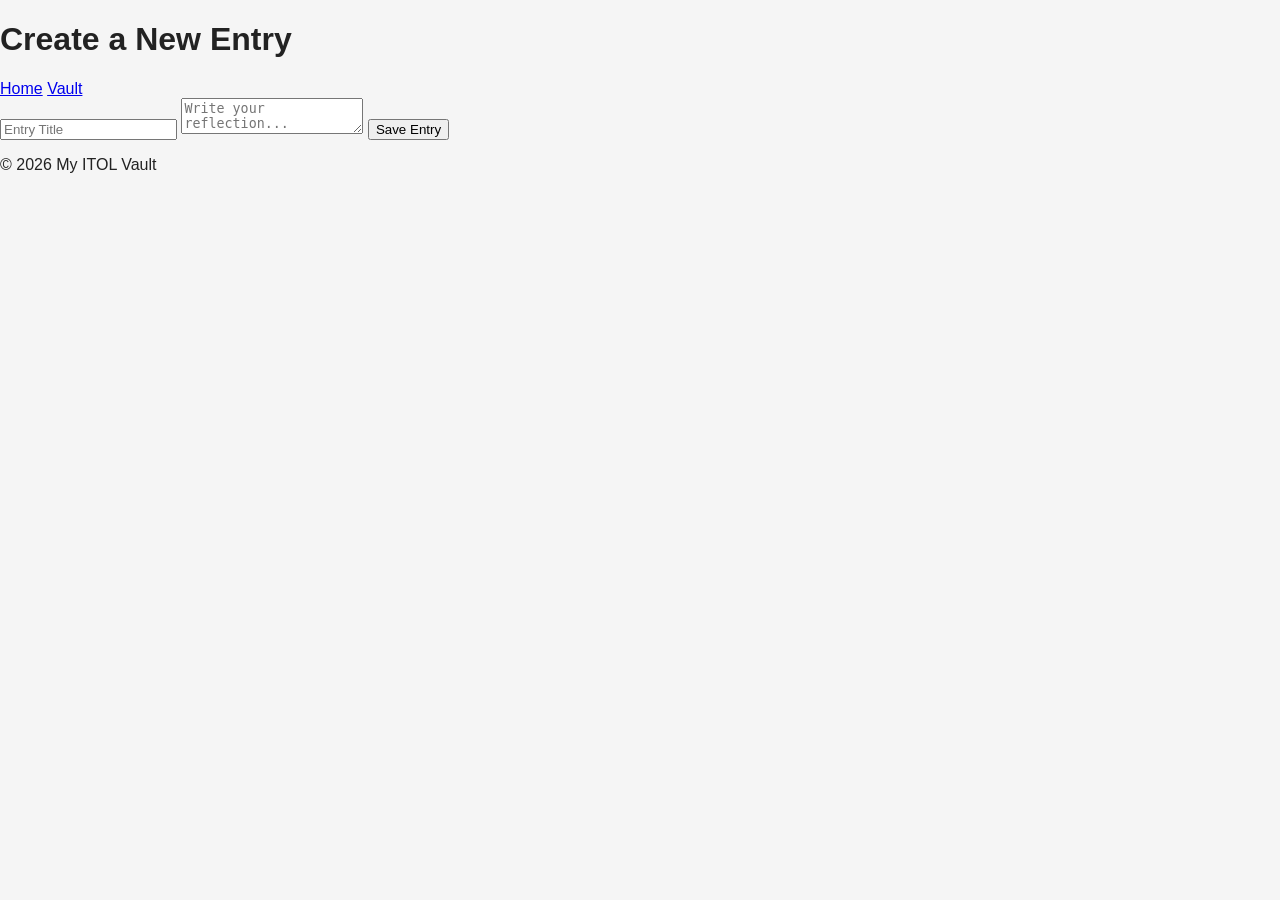
<file: Javascript Project - MyITOL vault/new-entry.html>
<!DOCTYPE html>
<html lang="en">
    <head>
    <meta charset="UTF-8">
    <meta name="viewport" content="width=device-width, initial-scale=1.0">
    <title>My ITOL vault</title>
    <link rel="stylesheet" href="styles.css">
    </head>
    <body>
      <header>
        <h1>Create a New Entry</h1>
        <nav>
            <a href="index.html">Home</a>
            <a href="vault.html">Vault</a>
        </nav>
      </header>
<main>
<form id="entryForm">
    <input id="entryTitle" type="text" placeholder="Entry Title"> <!--ID added so JS can target this input-->
    <textarea id="entryBody" placeholder="Write your reflection..."></textarea>  <!--ID added so JS can read the text from the text area-->
    <button id="saveEntryButton" type="button">Save Entry</button> <!--ID added so JS can detect when the user clicks save-->
</form>
</main>

<footer>
    <p>&copy; 2026 My ITOL Vault</p>
</footer>
<script src="new-entry.js"></script>
    </body>
</file>
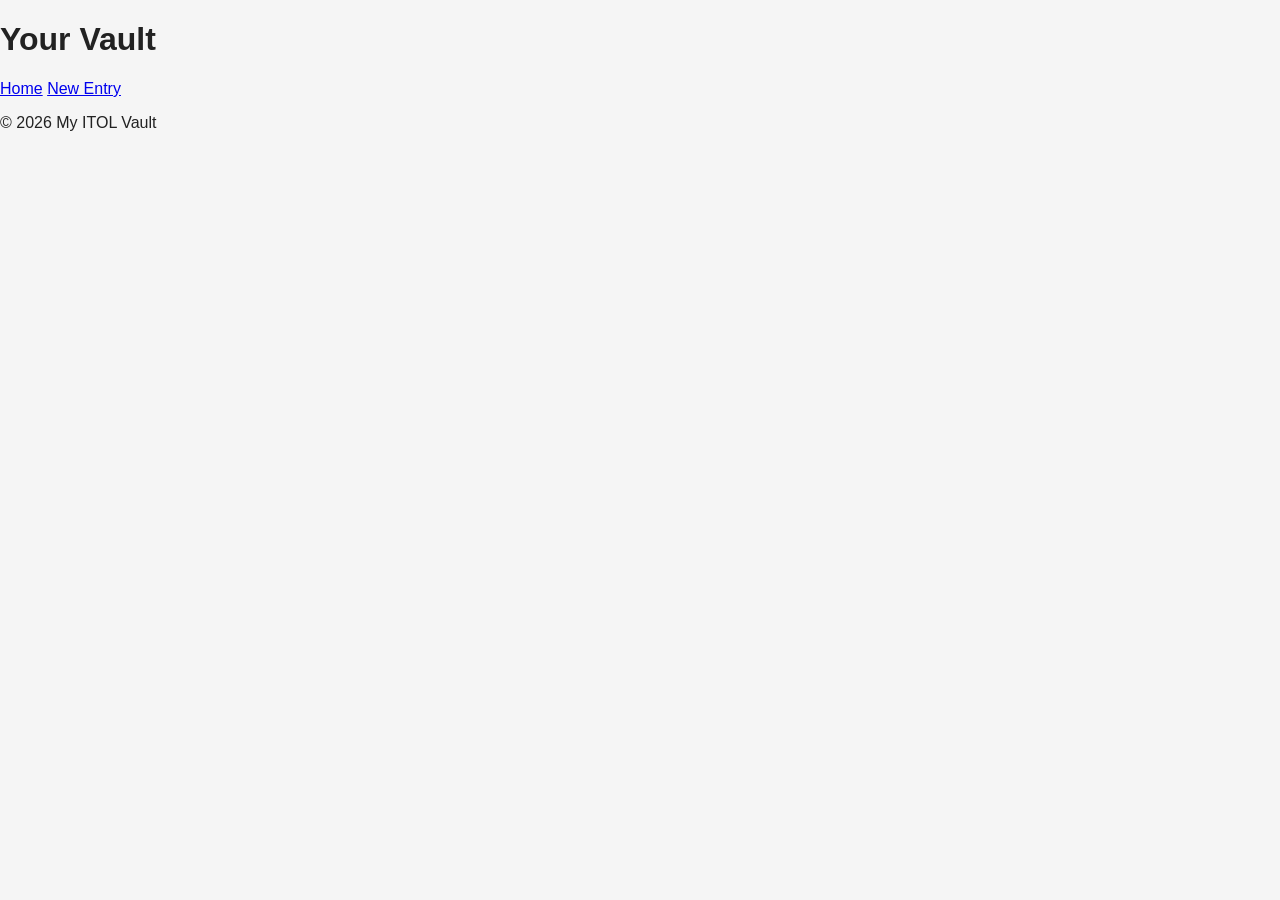
<file: Javascript Project - MyITOL vault/vault.html>
<!DOCTYPE html>
<html lang="en">
    <head>
        <title>My ITOL Vault</title>
        <meta charset="UTF-8">
        <meta name="viewport" content="width=device-width, initial-scale=1.0">
        <link rel="stylesheet" href="styles.css">
    </head>
    <body>
        <header>
            <h1>Your Vault</h1>
            <nav>
                <a href="index.html">Home</a>
                <a href="new-entry.html">New Entry</a>
            </nav>
        </header>
        <main>
            <section class="grid-container" id="vaultContainer"></section>
        </main>

        <footer>
            <p>&copy; 2026 My ITOL Vault</p>
        </footer>
        
        <script src="vault.js"></script>
    </body>
</html>
</file>
<file: Javascript Project - MyITOL vault/styles.css>
/* Global styles */
body {
    font-family: Arial, Helvetica, sans-serif;
    margin: 0;
    background-color: #f5f5f5;
    color: #222;
}
/* grid layout */
.grid-container {
    display: grid;
    grid-template-columns: repeat(3, 1fr);
}
/* card styling */
.card {
    border: 1px solid #ccc;
    padding: 20px;
    background: white;
}
</file>
